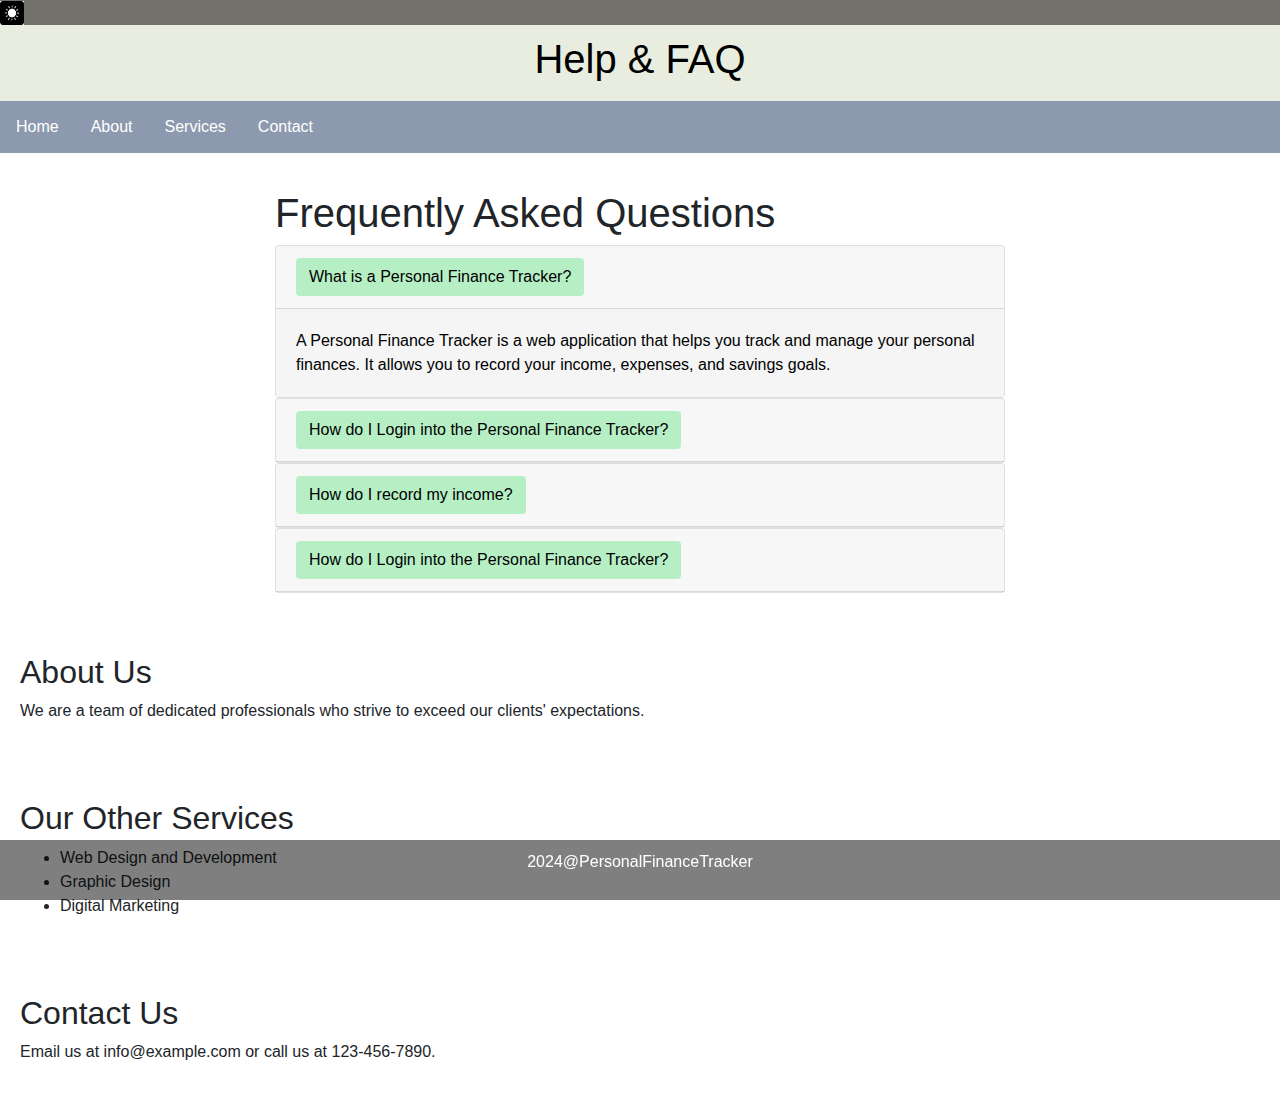
<file: Personal Finance Tracker-project/Help.html>
<!DOCTYPE html>
<html>
<head >

   <div style="background-color: #74736b; ;" >
    <button class="moon-btn" >
        <img src="images.png" alt="Moon" class="moon" >
      </button>
 <title>Help & FAQ</title>
</div>
</head>


<body>

<style>
  body {
    font-family: Arial, sans-serif;
    margin: 0;
    padding: 0;
    background-size: cover;
    background-color: #fff;
    color: #222;

   }


   body.dark-mode {
    /* Dark mode styles */
    background-color:rgb(43, 40, 40);
    color: #ddd;
  }

 
  
  .moon-btn {
    background-color: transparent;
    border: none;
    cursor: pointer;
    outline: none;
    padding: 0;
  }
  
  .moon {
    width: 24px;
    height: 24px;
  }

   

   
   nav ul {
    background-color:#8d99ae;
    list-style-type: none;
    padding: 0;
    overflow: hidden;
   }

   nav ul.dark-mode{
    background-color: #222;
   }


   
   nav ul li {
    float: left;
   }
   
   nav ul li a {
    display: block;
    color: #fff;
    text-align: center;
    padding: 14px 16px;
    text-decoration: none;
   }
   
   nav ul li a:hover {
    background-color: #111;
   }
   
   section {
    padding: 20px;
    margin-bottom: 20px;
   }
   
   section h2 {
    margin-top: 0;
   }
   
   footer {
    background-color: rgba(0, 0, 0, 0.5);
    color: #fff;
    text-align: center;
    padding: 10px;
    position: fixed;
    bottom: 0;
    width: 100%;
   }


   header {
        background-color: #e8eddf;
        color: black;
        padding: 10px;
        text-align: center;
    }

    header.dark-mode {
        background-color: rgb(86, 85, 85);
        color: #ddd;
    }

      /* Add this style for card buttons */
  .card button.btn-link {
    background-color: #b7efc5; /* Change this color to your desired color */
    color: black;
  }

  /* Add this style for card buttons in dark mode */
  .dark-mode .card button.btn-link {
    background-color: #5a5d67; /* Change this color to your desired dark mode color */
    color: white;
  }

  .card-body {
    background-color: whitesmoke; /* Change this color to your desired color */
    color: black;
  }

  /* Add this style for card buttons in dark mode */
 .card-body.dark-mode {
    background-color: #74736b; /* Change this color to your desired dark mode color */
    color: white;
  }







   

</style>


















 <header>
 <h1> Help & FAQ</h1>
</header>









 <nav>
 <ul>
 <li><a href="file:///C:/Users/Asus/Desktop/Personal%20Finance%20Tracker-project/Home.html">Home</a></li>
 <li><a href="#about">About</a></li>
 <li><a href="#services">Services</a></li>
 <li><a href="#contact">Contact</a></li>
 </ul>
 </nav>


 <section>
  <link rel="stylesheet" href="https://stackpath.bootstrapcdn.com/bootstrap/4.5.0/css/bootstrap.min.css">

<div class="container">
  <div class="row">
      <div class="col-md-8 offset-md-2">
          <h1>Frequently Asked Questions</h1>
          <div id="accordion">
              <div class="card">
                  <div class="card-header" id="headingOne">
                      <h5 class="mb-0">
                          <button class="btn btn-link" data-toggle="collapse" data-target="#collapseOne" aria-expanded="true" aria-controls="collapseOne">
                              What is a Personal Finance Tracker?
                          </button>
                      </h5>
                  </div>

                  <div id="collapseOne" class="collapse show" aria-labelledby="headingOne" data-parent="#accordion">
                      <div class="card-body">
                          A Personal Finance Tracker is a web application that helps you track and manage your personal finances. It allows you to record your income, expenses, and savings goals.
                      </div>
                  </div>
              </div>
              <div class="card">
                  <div class="card-header" id="headingTwo">
                      <h5 class="mb-0">
                          <button class="btn btn-link collapsed" data-toggle="collapse" data-target="#collapseTwo" aria-expanded="false" aria-controls="collapseTwo">
                              How do I Login into the Personal Finance Tracker?
                          </button>
                      </h5>
                  </div>
                  <div id="collapseTwo" class="collapse" aria-labelledby="headingTwo" data-parent="#accordion">
                      <div class="card-body">
                          To log into the account you can use username = "admin" and password = "password" and click the login button.
                      </div>
                  </div>
              </div>
              <div class="card">
                  <div class="card-header" id="headingThree">
                      <h5 class="mb-0">
                          <button class="btn btn-link collapsed" data-toggle="collapse" data-target="#collapseThree" aria-expanded="false" aria-controls="collapseThree">
                              How do I record my income?
                          </button>
                      </h5>
                  </div>
                  <div id="collapseThree" class="collapse" aria-labelledby="headingThree" data-parent="#accordion">
                      <div class="card-body">
                          Once you've logged in, click on the "Add Income" button. Fill in the details of your income and click on the "Add Income" button to save.
                      </div>
                  </div>
              </div>

              <div class="card">
                <div class="card-header" id="headingFour">
                    <h5 class="mb-0">
                        <button class="btn btn-link collapsed" data-toggle="collapse" data-target="#collapseFour" aria-expanded="false" aria-controls="collapseFour">
                            How do I Login into the Personal Finance Tracker?
                        </button>
                    </h5>
                </div>
                <div id="collapseFour" class="collapse" aria-labelledby="headingFour" data-parent="#accordion">
                    <div class="card-body">
                        To create an account, click on the "Sign Up" button on the login page. Fill in the required information and click on the "Create Account" button.
                    </div>
                </div>
            </div>
          </div>
      </div>
  </div>
</div>

<script src="https://code.jquery.com/jquery-3.5.1.slim.min.js"></script>
<script src="https://cdn.jsdelivr.net/npm/@popperjs/core@2.9.3/dist/umd/popper.min.js"></script>
<script src="https://stackpath.bootstrapcdn.com/bootstrap/4.5.0/js/bootstrap.min.js"></script>



<script>

$(document).ready(function () {
            // Your existing script here

            // Update history page
            function updateHistoryPage() {
                var historyData = JSON.parse(localStorage.getItem("transactions")) || [];
                var historyContainer = $("#historyContainer tbody");
                historyContainer.empty();

                if (historyData.length === 0) {
                    historyContainer.append('<tr><td colspan="5">No transactions recorded.</td></tr>');
                } else {
                    historyData.forEach(function (transaction) {
                        var row = $('<tr></tr>');
                        row.append('<td>' + transaction.name + '</td>');
                        row.append('<td>' + transaction.type + '</td>');
                        row.append('<td>' + transaction.category + '</td>');
                        row.append('<td>' + transaction.date + '</td>');
                        row.append('<td>' + transaction.amount + '</td>');
                        historyContainer.append(row);
                    });
                }
            }

            // Your existing event listeners and functions

            // Initialize the toast
            $(".toast").toast({
                autohide: false
            });

            // Update history page on initial load
            updateHistoryPage();
        });

        // Log existing transactions before adding a new one
        console.log("Existing Transactions:", transactions);

        // Save transaction to local storage
        saveTransaction(transaction);

        // Log transactions after adding a new one
        console.log("Updated Transactions:", transactions);
        console.log("Updated History Data:", historyData);


</script>
 </section>








 <section id="about">
 <h2>About Us</h2>
 <p>We are a team of dedicated professionals who strive to exceed our clients' expectations.</p>
 </section>
 <section id="services">
 <h2>Our Other Services</h2>
 <ul>
 <li>Web Design and Development</li>
 <li>Graphic Design</li>
 <li>Digital Marketing</li>
 </ul>
 </section>
 <section id="contact">
 <h2>Contact Us</h2>
 <p>Email us at info@example.com or call us at 123-456-7890.</p>
 </section>
 <footer>
 <p> 2024@PersonalFinanceTracker</p>
 </footer>















 <script>
 var images = ['image1.jpg', 'image2.jpg', 'image3.jpg'];
 var current = 0;

 function changeImage() {
    document.body.style.backgroundImage = 'url(' + images[current] + ')';
    current = (current + 1) % images.length;
 }

 setInterval(changeImage, 5000);


//Add function to get Dark mode into the web page
 
const moonBtn = document.querySelector('.moon-btn');
const body = document.body;
const header = document.querySelector('header');




moonBtn.addEventListener('click', () => {
    body.classList.toggle('dark-mode');
    header.classList.toggle('dark-mode');
  
    
    
});




 </script>
 
</body>
</html>
</file>
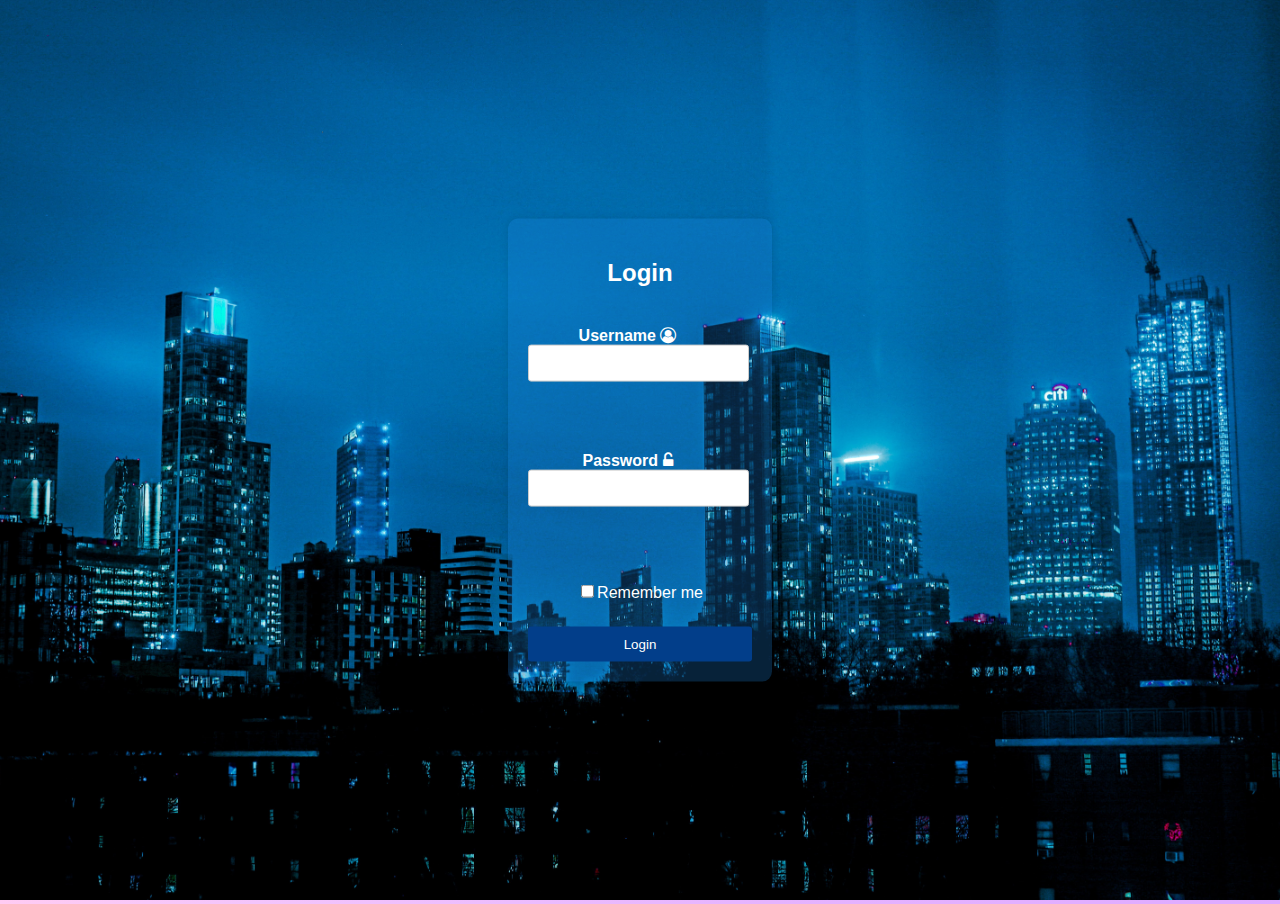
<file: Personal Finance Tracker-project/Loginpage.html>
<!DOCTYPE html>
<html lang="en">
<head>
    <meta name="viewport" content="width=device-width, initial-scale=1">
    <link rel="stylesheet" href="https://cdnjs.cloudflare.com/ajax/libs/font-awesome/4.7.0/css/font-awesome.min.css">
    <style>
        body {
            margin: 0;
            overflow: hidden; /* Prevent scrollbars */
            font-family: Arial, sans-serif;
            background: linear-gradient(to right, #ffcbf2, #f3c4fb, #ecbcfd, #e5b3fe, #e2afff, #deaaff);
            animation: backgroundAnimation 6s infinite alternate; /* Apply animation to background */
        }

        @keyframes backgroundAnimation {
            0% {
                filter: hue-rotate(0deg); /* Initial state */
            }
            100% {
                filter: hue-rotate(360deg); /* Final state */
            }
        }

        .container1 {
            position: relative;
            text-align: center;
            color: white;
            height: 100vh; /* Set the height of the container to 100% of the viewport height */
        }

        .container1 img {
            width: 100%;
            height: 100%;
            object-fit: cover; /* Ensure the image covers the entire container */
        }

        .centered {
            position: absolute;
            top: 50%;
            left: 50%;
            transform: translate(-50%, -50%);
        }

        .container {
            max-width: 700px; /* Increase the max-width to your desired value */
            margin: 0 auto;
            padding: 20px;
            background-color: rgba(27, 137, 226, 0.25); /* Set the alpha value for increased transparency */
            border-radius: 10px;
            box-shadow: 0px 0px 10px rgba(0, 0, 0, 0.1);
        }

        h2 {
            text-align: center;
        }

        .form-group {
            margin-bottom: 50px;
            padding-top: 20px;
            padding-right: 25px;
        }

        .form-group label {
            display: block;
            font-weight: bold;
        }

        .form-group input[type="text"],
        .form-group input[type="password"] {
            width: 100%;
            padding: 10px;
            border-radius: 3px;
            border: 1px solid #ccc;
        }

        .form-group1 button {
            display: block;
            width: 100%;
            padding: 10px;
            background-color: #023e8a;
            color: #fff;
            border: none;
            border-radius: 3px;
            cursor: pointer;
        }

        .form-group1 label {
            display: block;
            font-weight: bold;
        }

        .Rememberme {
            padding-bottom: 25px;
            padding-top: 25px;
        }
    </style>
</head>
<body>

<div class="container1">
    <img src="pexels-photo-3624368.jpeg" alt="Background Image">
    <div class="centered">
        <div class="container">
            <h2>Login</h2>
            <form id="login-form">
                <div class="form-group">
                    <label for="username">Username <i class="fa fa-user-circle-o" aria-hidden="true"></i></label>
                    <input type="text" id="username" name="username" required>
                    <box-icon type='solid' name='user'></box-icon>
                </div>
                <div class="form-group">
                    <label for="password">Password <i class="fa fa-unlock-alt" aria-hidden="true"></i></label>
                    <input type="password" id="password" name="password" required>
                </div>
                <div class="Rememberme">
                    <label style="padding-bottom: 50px;"><input type="checkbox">Remember me</label>
                </div>
                <div class="form-group1">
                    <button type="button" id='loginButton'>Login</button>

                    <script>
                        document.getElementById("loginButton").addEventListener("click", function() {
                            // Your login logic here
                            // For demonstration purposes, let's simulate a successful login after 2 seconds
                            setTimeout(function() {
                                // After successful login, reload the page
                                location.reload();
                            }, 2000); // Adjust the time delay as needed
                        });
                        </script>
                </div>
            </form>
        </div>
    </div>
</div>

<script>
    document.getElementById("login-form").addEventListener("submit", function (event) {
        event.preventDefault(); // Prevent form submission

        // Get the values entered by the user
        var username = document.getElementById("username").value;
        var password = document.getElementById("password").value;

        // Replace the following lines with your desired username and password check
        if (username === "engfoe" && password === "engfoe") {
            alert("Login successful!");
            // Redirect or perform other actions
        } else {
            alert("Invalid username or password. Please try again.");
        }
    });
</script>

<script>
    // JavaScript code
    document.getElementById('loginButton').addEventListener('click', function () {
        // Navigate to another web page
        window.location.href = 'file:index.html'; // Replace with your desired URL
    });
</script>

</body>
</html>
</file>
